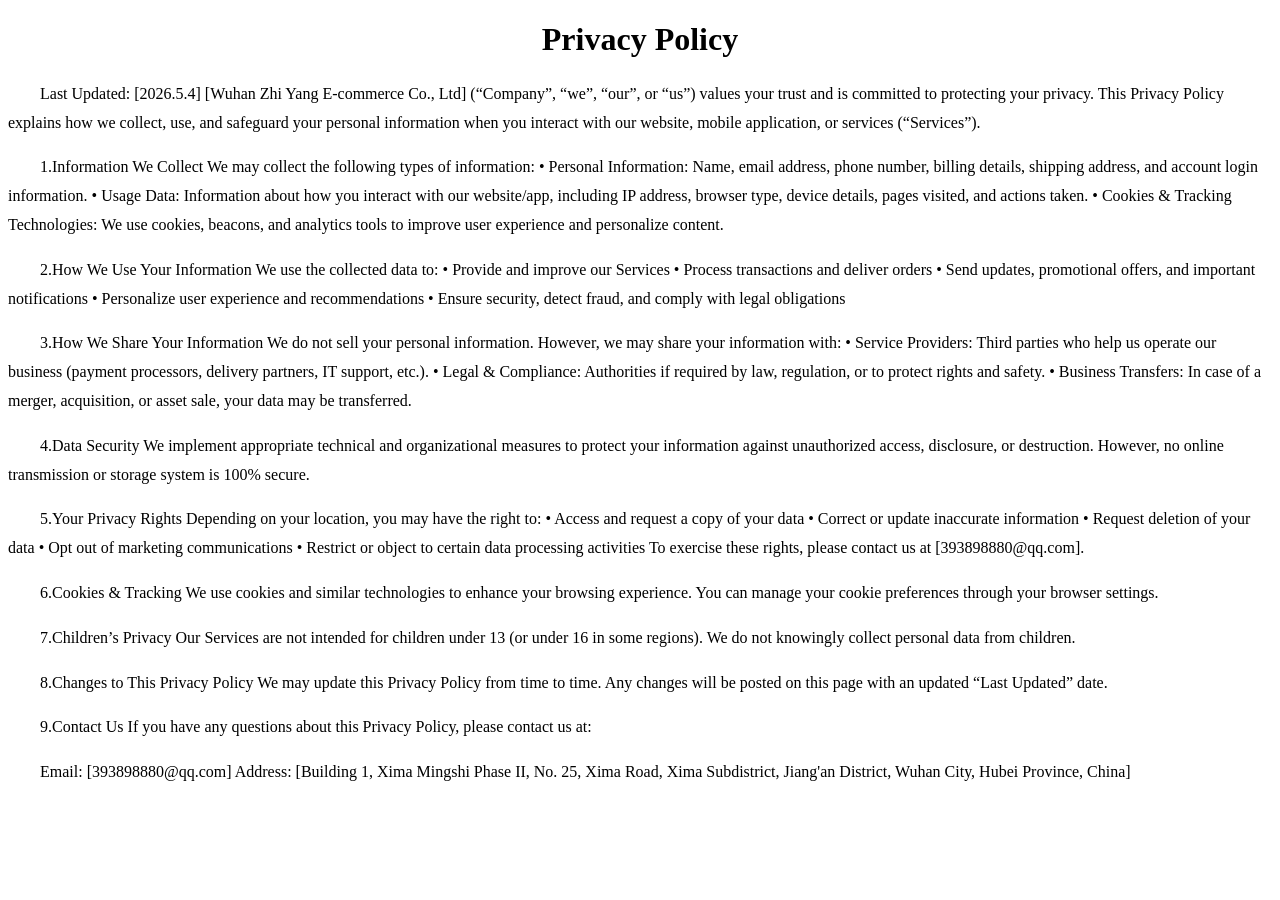
<file: index.html>
<!DOCTYPE html>
<html lang="en">
<head>
    <meta charset="UTF-8">
    <title>Privacy Policy</title>
    <style>
        h1 { text-align: center; }
        p { text-indent: 2em; line-height: 1.8; }
    </style>
</head>
<body>
<h1>Privacy Policy</h1>

<p>
    Last Updated: [2026.5.4]
    [Wuhan Zhi Yang E-commerce Co., Ltd] (“Company”, “we”, “our”, or “us”) values your trust and is committed to protecting your privacy. This Privacy Policy explains how we collect, use, and safeguard your personal information when you interact with our website, mobile application, or services (“Services”).
</p>
<p>
1.Information We Collect
We may collect the following types of information:
• Personal Information: Name, email address, phone number, billing details, shipping address, and account login information.
• Usage Data: Information about how you interact with our website/app, including IP address, browser type, device details, pages visited, and actions taken.
• Cookies & Tracking Technologies: We use cookies, beacons, and analytics tools to improve user experience and personalize content.</p>
<p>
    2.How We Use Your Information
    We use the collected data to:
    • Provide and improve our Services
    • Process transactions and deliver orders
    • Send updates, promotional offers, and important notifications
    • Personalize user experience and recommendations
    • Ensure security, detect fraud, and comply with legal obligations
</p>
<p>
    3.How We Share Your Information
    We do not sell your personal information. However, we may share your information with:
    • Service Providers: Third parties who help us operate our business (payment processors, delivery partners, IT support, etc.).
    • Legal & Compliance: Authorities if required by law, regulation, or to protect rights and safety.
    • Business Transfers: In case of a merger, acquisition, or asset sale, your data may be transferred.
</p>
<p>
    4.Data Security
    We implement appropriate technical and organizational measures to protect your information against unauthorized access, disclosure, or destruction. However, no online transmission or storage system is 100% secure.
</p>
<p>
    5.Your Privacy Rights
    Depending on your location, you may have the right to:
    • Access and request a copy of your data
    • Correct or update inaccurate information
    • Request deletion of your data
    • Opt out of marketing communications
    • Restrict or object to certain data processing activities To exercise these rights, please contact us at [393898880@qq.com].
</p>
<p>
    6.Cookies & Tracking
    We use cookies and similar technologies to enhance your browsing experience. You can manage your cookie preferences through your browser settings.
</p>
<p>
    7.Children’s Privacy
    Our Services are not intended for children under 13 (or under 16 in some regions). We do not knowingly collect personal data from children.
</p>
<p>
    8.Changes to This Privacy Policy
    We may update this Privacy Policy from time to time. Any changes will be posted on this page with an updated “Last Updated” date.
</p>
<p>
9.Contact Us
If you have any questions about this Privacy Policy, please contact us at: </p>
<p>
Email: [393898880@qq.com]
Address: [Building 1, Xima Mingshi Phase II, No. 25, Xima Road, Xima Subdistrict, Jiang'an District, Wuhan City, Hubei Province, China]</p>
</body>
</html>
</file>
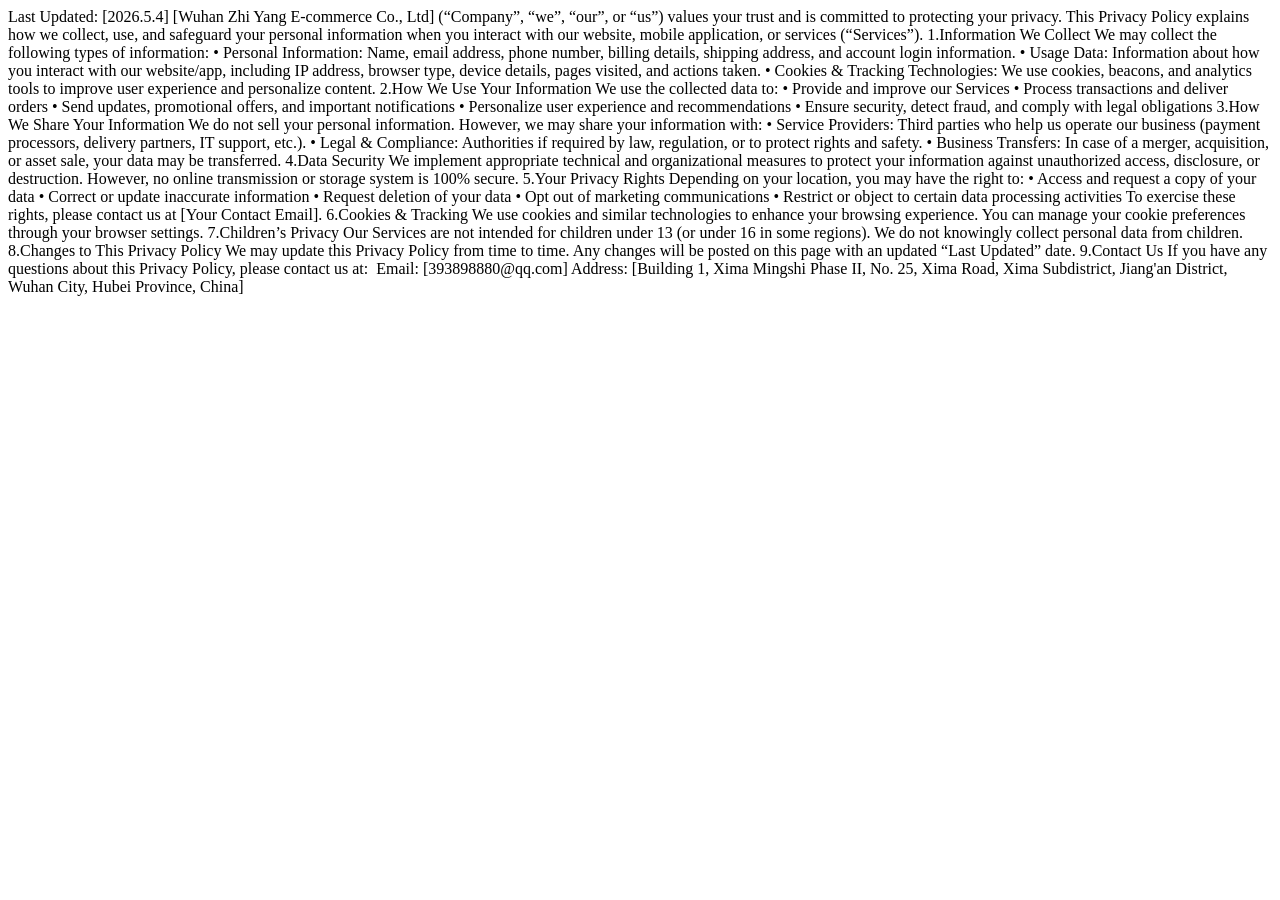
<file: wwwroot/privacy-policy.html>
﻿<!DOCTYPE html>
<html>
<head>
    <meta charset="utf-8" />
    <title></title>
</head>
<body>
    Last Updated: [2026.5.4]
    [Wuhan Zhi Yang E-commerce Co., Ltd] (“Company”, “we”, “our”, or “us”) values your trust and is committed to protecting your privacy. This Privacy Policy explains how we collect, use, and safeguard your personal information when you interact with our website, mobile application, or services (“Services”).
    1.Information We Collect
    We may collect the following types of information:
    • Personal Information: Name, email address, phone number, billing details, shipping address, and account login information.
    • Usage Data: Information about how you interact with our website/app, including IP address, browser type, device details, pages visited, and actions taken.
    • Cookies & Tracking Technologies: We use cookies, beacons, and analytics tools to improve user experience and personalize content.
    2.How We Use Your Information
    We use the collected data to:
    • Provide and improve our Services
    • Process transactions and deliver orders
    • Send updates, promotional offers, and important notifications
    • Personalize user experience and recommendations
    • Ensure security, detect fraud, and comply with legal obligations
    3.How We Share Your Information
    We do not sell your personal information. However, we may share your information with:
    • Service Providers: Third parties who help us operate our business (payment processors, delivery partners, IT support, etc.).
    • Legal & Compliance: Authorities if required by law, regulation, or to protect rights and safety.
    • Business Transfers: In case of a merger, acquisition, or asset sale, your data may be transferred.
    4.Data Security
    We implement appropriate technical and organizational measures to protect your information against unauthorized access, disclosure, or destruction. However, no online transmission or storage system is 100% secure.
    5.Your Privacy Rights
    Depending on your location, you may have the right to:
    • Access and request a copy of your data
    • Correct or update inaccurate information
    • Request deletion of your data
    • Opt out of marketing communications
    • Restrict or object to certain data processing activities To exercise these rights, please contact us at [Your Contact Email].
    6.Cookies & Tracking
    We use cookies and similar technologies to enhance your browsing experience. You can manage your cookie preferences through your browser settings.
    7.Children’s Privacy
    Our Services are not intended for children under 13 (or under 16 in some regions). We do not knowingly collect personal data from children.
    8.Changes to This Privacy Policy
    We may update this Privacy Policy from time to time. Any changes will be posted on this page with an updated “Last Updated” date.
    9.Contact Us
    If you have any questions about this Privacy Policy, please contact us at: 
    Email: [393898880@qq.com]
    Address: [Building 1, Xima Mingshi Phase II, No. 25, Xima Road, Xima Subdistrict, Jiang'an District, Wuhan City, Hubei Province, China]
</body>
</html>
</file>
